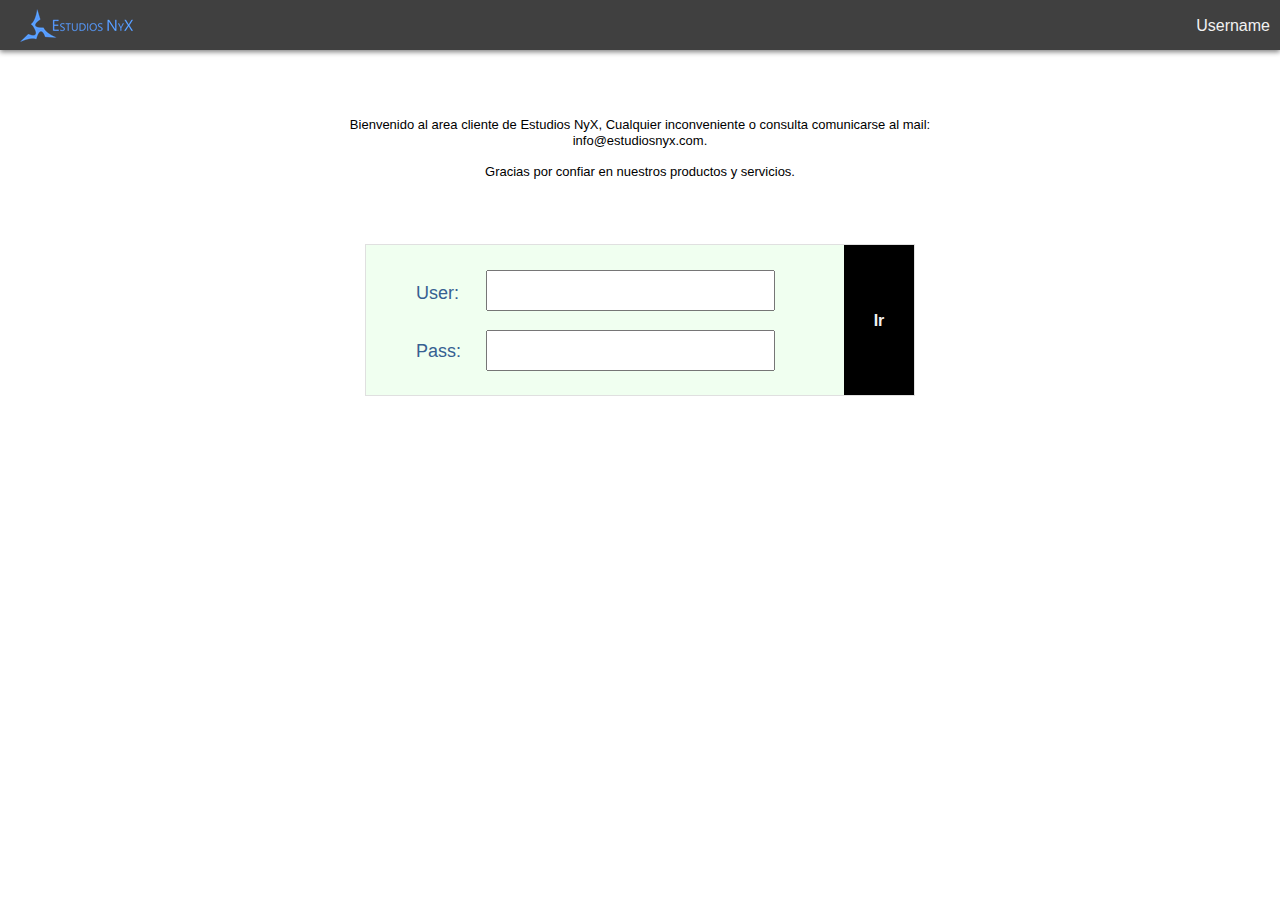
<file: masters/ClientArea/index.htm>
<!DOCTYPE HTML>
<html xmlns="http://www.w3.org/1999/xhtml" dir="ltr" lang="es">
 <head>
  <meta http-equiv="content-type" content="text/html; charset=UTF-8" />
  <meta name="generator" content="openElement (1.57.9)" />
  <link id="openElement" rel="stylesheet" type="text/css" href="WEFiles/Css/v02/openElement.css?v=50491112400" />
  <link id="OETemplate1" rel="stylesheet" type="text/css" href="Templates/Base.css?v=50491112400" />
  <link id="OEBase" rel="stylesheet" type="text/css" href="index.css?v=50491112400" />
  <!--[if lte IE 7]>
  <link rel="stylesheet" type="text/css" href="WEFiles/Css/ie7.css?v=50491112400" />
  <![endif]-->
  <script type="text/javascript">
   var WEInfoPage = {"PHPVersion":"phpOK","OEVersion":"1-57-9","PagePath":"index","Culture":"DEFAULT","LanguageCode":"ES","RelativePath":"","RenderMode":"Export","PageAssociatePath":"index","EditorTexts":null};
  </script>
  <script type="text/javascript" src="WEFiles/Client/jQuery/1.10.2.js?v=50491112400"></script>
  <script type="text/javascript" src="WEFiles/Client/jQuery/migrate.js?v=50491112400"></script>
  <script type="text/javascript" src="WEFiles/Client/Common/oe.min.js?v=50491112400"></script>
 </head>
 <body class="RWAuto" data-gl="{&quot;KeywordsHomeNotInherits&quot;:false}">
  <form id="XForm" method="post" action="#"></form>
  <div id="XBody" class="BaseDiv RBoth OEPageXbody OESK_XBody_Default" style="z-index:1000">
   <div class="OESZ OESZ_DivContent OESZG_XBody">
    <div class="OESZ OESZ_XBodyHeader OESZG_XBody OECT OECT_Header OECTAbs">
     <div id="WE04b7b7ffc9" class="BaseDiv RBoth OEWEImage OESK_WEImage_Default OECenterAV" style="z-index:1">
      <div class="OESZ OESZ_DivContent OESZG_WE04b7b7ffc9">
       <img src="WEFiles/Image/WEImage/logo_Nyx-WE04b7b7ffc9.png" class="OESZ OESZ_Img OESZG_WE04b7b7ffc9" alt="" />
      </div>
     </div>
     <div id="WE5e364a607f" class="BaseDiv RHeight OEWELabel OESK_WELabel_Default OECenterAV" style="z-index:2">
      <div class="OESZ OESZ_DivContent OESZG_WE5e364a607f">
       <span class="OESZ OESZ_Text OESZG_WE5e364a607f ContentBox">Username</span>
      </div>
     </div>
    </div>
    <div class="OESZ OESZ_XBodyContent OESZG_XBody OECT OECT_Content OECTRel">
     <div class="OERelLine OEHAlignC OEVAlignB">
      <div id="WEb19b8475d8" class="BaseDiv RWidth OEWEText OESK_WEText_Default" style="z-index:1003">
       <div class="OESZ OESZ_DivContent OESZG_WEb19b8475d8">
        <span class="ContentBox">Bienvenido al area cliente de Estudios NyX, Cualquier inconveniente o consulta comunicarse al mail: info@estudiosnyx.com.<br /><br />Gracias por confiar en nuestros productos y servicios.</span>
       </div>
      </div>
     </div>
     <div class="OERelLine OEHAlignC OEVAlignB">
      <div id="WEbda2bf6f0e" class="BaseDiv RBoth OEWEPanel OESK_WEPanel_Default" style="z-index:1002">
       <div class="OESZ OESZ_DivContent OESZG_WEbda2bf6f0e">
        <div class="OECT OECT_Content OECTAbs OEDynTag0">
         <div id="WE9c43bc6342" class="BaseDiv RBoth OEWEPanel OESK_WEPanel_Default OEGo" style="z-index:1005">
          <div class="OESZ OESZ_DivContent OESZG_WE9c43bc6342">
           <a href="home">
            <div class="OECT OECT_Content OECTAbs OEDynTag0">
             <div id="WEd1538dbc0d" class="BaseDiv RBoth OEWELabel OESK_WELabel_Default OECenterAB" style="z-index:1001">
              <div class="OESZ OESZ_DivContent OESZG_WEd1538dbc0d">
               <span class="OESZ OESZ_Text OESZG_WEd1538dbc0d ContentBox">Ir</span>
              </div>
             </div>
            </div>
           </a>
          </div>
         </div>
         <div id="WEdecccc48fb" class="BaseDiv RWidth OEWETextBoxV2 OESK_WETextBox2_Default" style="z-index:1003">
          <div class="OESZ OESZ_DivContent OESZG_WEdecccc48fb">
           <input name="WEdecccc48fb" type="text" class="OESZ OESZ_TextBox OESZG_WEdecccc48fb OEDynTag0" />
          </div>
         </div>
         <div id="WEde6678ef1f" class="BaseDiv RNone OEWELabel OESK_WELabel_Default" style="z-index:1001">
          <div class="OESZ OESZ_DivContent OESZG_WEde6678ef1f">
           <span class="OESZ OESZ_Text OESZG_WEde6678ef1f ContentBox">User:</span>
          </div>
         </div>
         <div id="WEc30fe36a0b" class="BaseDiv RWidth OEWETextBoxV2 OESK_WETextBox2_Default" style="z-index:1004">
          <div class="OESZ OESZ_DivContent OESZG_WEc30fe36a0b">
           <input name="WEc30fe36a0b" type="password" class="OESZ OESZ_TextBox OESZG_WEc30fe36a0b OEDynTag0" />
          </div>
         </div>
         <div id="WE4a295a6f51" class="BaseDiv RNone OEWELabel OESK_WELabel_Default" style="z-index:1002">
          <div class="OESZ OESZ_DivContent OESZG_WE4a295a6f51">
           <span class="OESZ OESZ_Text OESZG_WE4a295a6f51 ContentBox">Pass:</span>
          </div>
         </div>
        </div>
       </div>
      </div>
     </div>
    </div>
   </div>
  </div>
 </body>
</html>
</file>
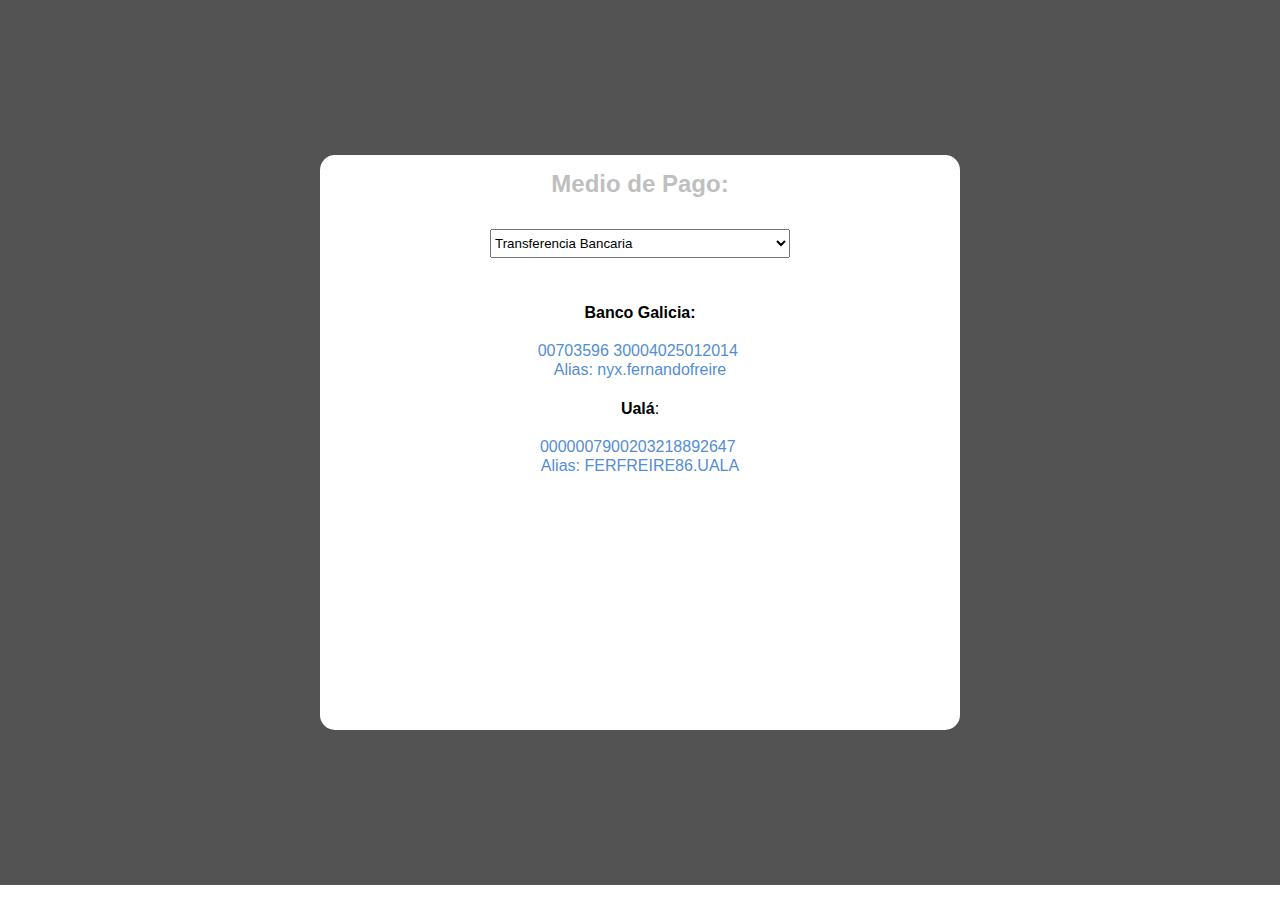
<file: masters/ClientArea/Page.htm>
<!DOCTYPE HTML>
<html xmlns="http://www.w3.org/1999/xhtml" dir="ltr" lang="es">
 <head>
  <meta http-equiv="content-type" content="text/html; charset=UTF-8" />
  <meta name="generator" content="openElement (1.57.9)" />
  <link id="openElement" rel="stylesheet" type="text/css" href="WEFiles/Css/v02/openElement.css?v=50491112400" />
  <link id="OEBase" rel="stylesheet" type="text/css" href="Page.css?v=50491112400" />
  <!--[if lte IE 7]>
  <link rel="stylesheet" type="text/css" href="WEFiles/Css/ie7.css?v=50491112400" />
  <![endif]-->
  <script type="text/javascript">
   var WEInfoPage = {"PHPVersion":"phpOK","OEVersion":"1-57-9","PagePath":"Page","Culture":"DEFAULT","LanguageCode":"ES","RelativePath":"","RenderMode":"Export","PageAssociatePath":"Page","EditorTexts":null};
  </script>
  <script type="text/javascript" src="WEFiles/Client/jQuery/1.10.2.js?v=50491112400"></script>
  <script type="text/javascript" src="WEFiles/Client/jQuery/migrate.js?v=50491112400"></script>
  <script type="text/javascript" src="WEFiles/Client/Common/oe.min.js?v=50491112400"></script>
 </head>
 <body class="" data-gl="{&quot;KeywordsHomeNotInherits&quot;:false}">
  <form id="XForm" method="post" action="#"></form>
  <div id="XBody" class="BaseDiv RWidth OEPageXbody OESK_XBody_Default" style="z-index:0">
   <div class="OESZ OESZ_DivContent OESZG_XBody">
    <div class="OESZ OESZ_XBodyContent OESZG_XBody OECT OECT_Content OECTAbs">
     <div id="WEd4b2021228" class="BaseDiv RBoth OEWEPanel OESK_WEPanel_Default" style="z-index:1">
      <div class="OESZ OESZ_DivContent OESZG_WEd4b2021228">
       <div class="OECT OECT_Content OECTAbs OEDynTag0">
        <div id="WEebe5098d68" class="BaseDiv RBoth OEWEPanel OESK_WEPanel_Default OECenterAB" style="z-index:1">
         <div class="OESZ OESZ_DivContent OESZG_WEebe5098d68">
          <div class="OECT OECT_Content OECTRel OEDynTag0">
           <div class="OERelLine OEHAlignC OEVAlignB">
            <div id="WE4877bb6817" class="BaseDiv RNone OEWELabel OESK_WELabel_Default" style="z-index:1">
             <div class="OESZ OESZ_DivContent OESZG_WE4877bb6817">
              <span class="OESZ OESZ_Text OESZG_WE4877bb6817 ContentBox">Medio de Pago:</span>
             </div>
            </div>
           </div>
           <div class="OERelLine OEHAlignC OEVAlignB">
            <div id="WE1547661d54" class="BaseDiv RWidth OEWEListBoxV2 OESK_WEListBox2_Default" style="z-index:2">
             <div class="OESZ OESZ_DivContent OESZG_WE1547661d54">
              <select name="WE1547661d54" class="OESZ OESZ_ListBox OESZG_WE1547661d54 OEDynTag0">
               <option value="0" class="OESZ OESZ_Options OESZG_WE1547661d54" selected="selected">Transferencia Bancaria</option>
               <option value="1" class="OESZ OESZ_Options OESZG_WE1547661d54">Mercado Pago</option>
               <option value="2" class="OESZ OESZ_Options OESZG_WE1547661d54">Rapipago/Pago Fácil (Ualá)</option>
              </select>
             </div>
            </div>
           </div>
           <div class="OERelLine OEHAlignC OEVAlignB">
            <div id="WE334ab87d18" class="BaseDiv RWidth OEWEText OESK_WEText_Default" style="z-index:3">
             <div class="OESZ OESZ_DivContent OESZG_WE334ab87d18">
              <span class="ContentBox"><b>Banco Galicia:<br /></b><br /><span style="font-size:16px;color:rgb(84, 141, 212);">00703596 30004025012014&nbsp;<br /> Alias: nyx.fernandofreire</span><br /><b><br />Ualá</b>:<br /><br /><span style="color:rgb(84, 141, 212);">0000007900203218892647&nbsp;<br /> Alias: FERFREIRE86.UALA</span><br /></span>
             </div>
            </div>
           </div>
          </div>
         </div>
        </div>
       </div>
      </div>
     </div>
    </div>
    <div class="OESZ OESZ_XBodyFooter OESZG_XBody OECT OECT_Footer OECTAbs"></div>
   </div>
  </div>
 </body>
</html>
</file>
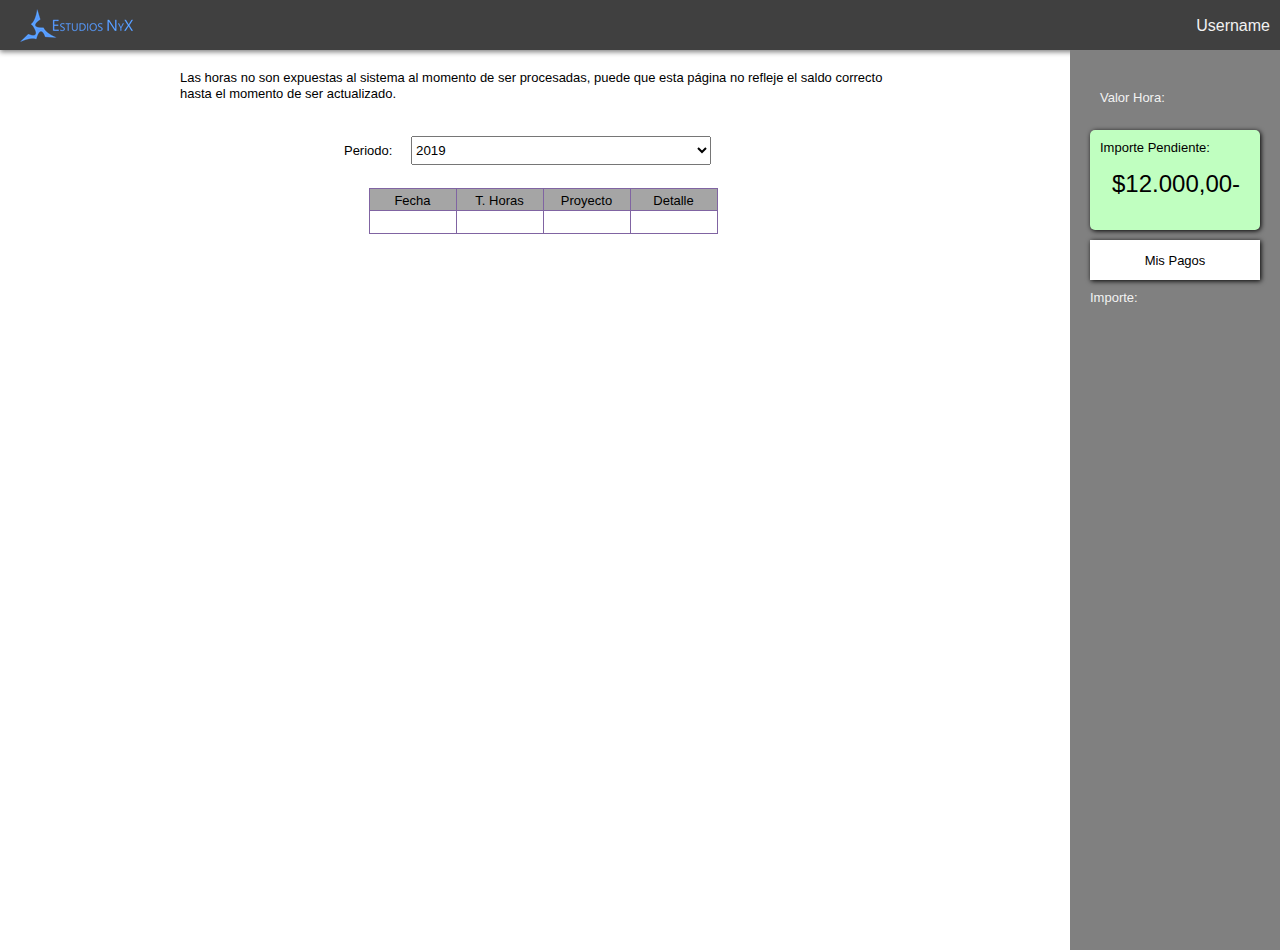
<file: masters/ClientArea/ServicioHora.htm>
<!DOCTYPE HTML>
<html xmlns="http://www.w3.org/1999/xhtml" dir="ltr" lang="es">
 <head>
  <meta http-equiv="content-type" content="text/html; charset=UTF-8" />
  <meta name="generator" content="openElement (1.57.9)" />
  <link id="openElement" rel="stylesheet" type="text/css" href="WEFiles/Css/v02/openElement.css?v=50491112400" />
  <link id="OETemplate1" rel="stylesheet" type="text/css" href="Templates/Base.css?v=50491112400" />
  <link id="OEBase" rel="stylesheet" type="text/css" href="ServicioHora.css?v=50491112400" />
  <!--[if lte IE 7]>
  <link rel="stylesheet" type="text/css" href="WEFiles/Css/ie7.css?v=50491112400" />
  <![endif]-->
  <script type="text/javascript">
   var WEInfoPage = {"PHPVersion":"phpOK","OEVersion":"1-57-9","PagePath":"ServicioHora","Culture":"DEFAULT","LanguageCode":"ES","RelativePath":"","RenderMode":"Export","PageAssociatePath":"ServicioHora","EditorTexts":null};
  </script>
  <script type="text/javascript" src="WEFiles/Client/jQuery/1.10.2.js?v=50491112400"></script>
  <script type="text/javascript" src="WEFiles/Client/jQuery/migrate.js?v=50491112400"></script>
  <script type="text/javascript" src="WEFiles/Client/Common/oe.min.js?v=50491112400"></script>
 </head>
 <body class="RWAuto" data-gl="{&quot;KeywordsHomeNotInherits&quot;:false}">
  <form id="XForm" method="post" action="#"></form>
  <div id="XBody" class="BaseDiv RWidth OEPageXbody OESK_XBody_Default" style="z-index:1000">
   <div class="OESZ OESZ_DivContent OESZG_XBody">
    <div class="OESZ OESZ_XBodyHeader OESZG_XBody OECT OECT_Header OECTAbs">
     <div id="WE04b7b7ffc9" class="BaseDiv RBoth OEWEImage OESK_WEImage_Default OECenterAV" style="z-index:1">
      <div class="OESZ OESZ_DivContent OESZG_WE04b7b7ffc9">
       <img src="WEFiles/Image/WEImage/logo_Nyx-WE04b7b7ffc9.png" class="OESZ OESZ_Img OESZG_WE04b7b7ffc9" alt="" />
      </div>
     </div>
     <div id="WE5e364a607f" class="BaseDiv RHeight OEWELabel OESK_WELabel_Default OECenterAV" style="z-index:2">
      <div class="OESZ OESZ_DivContent OESZG_WE5e364a607f">
       <span class="OESZ OESZ_Text OESZG_WE5e364a607f ContentBox">Username</span>
      </div>
     </div>
    </div>
    <div class="OESZ_Wrap_Columns OESZ_Wrap_Columns_NoLeft">
     <div class="OESZ OESZ_XBodyContent OESZG_XBody OECT OECT_Content OECTRel">
      <div class="OERelLine OEHAlignC OEVAlignB">
       <div id="WE3ea64ece6c" class="BaseDiv RWidth OEWEText OESK_WEText_Default" style="z-index:1001">
        <div class="OESZ OESZ_DivContent OESZG_WE3ea64ece6c">
         <span class="ContentBox">Las horas no son expuestas al sistema al momento de ser procesadas, puede que esta página no refleje el saldo correcto hasta el momento de ser actualizado.<br /></span>
        </div>
       </div>
      </div>
      <div class="OERelLine OEHAlignC OEVAlignM">
       <div id="WEf95bede41b" class="BaseDiv RNone OEWELabel OESK_WELabel_Default" style="z-index:1004">
        <div class="OESZ OESZ_DivContent OESZG_WEf95bede41b">
         <span class="OESZ OESZ_Text OESZG_WEf95bede41b ContentBox">Periodo:&nbsp;</span>
        </div>
       </div><div id="WE77342446b0" class="BaseDiv RWidth OEWEListBoxV2 OESK_WEListBox2_Default" style="z-index:1003">
        <div class="OESZ OESZ_DivContent OESZG_WE77342446b0">
         <select name="WE77342446b0" class="OESZ OESZ_ListBox OESZG_WE77342446b0 OEDynTag0">
          <option value="*/2019" class="OESZ OESZ_Options OESZG_WE77342446b0" selected="selected">2019</option>
          <option value="*/2020" class="OESZ OESZ_Options OESZG_WE77342446b0">2020</option>
         </select>
        </div>
       </div>
      </div>
      <div class="OERelLine OEHAlignC OEVAlignM">
       <div id="WE6ee773ed51" class="BaseDiv RNone OEWETable OESK_WETable_2c4d1781" style="z-index:1002">
        <div class="OESZ OESZ_DivContent OESZG_WE6ee773ed51">
         <table class="OESZ OESZ_TableMain OESZG_WE6ee773ed51">
          <tr class="OESZ OESZ_Row_0 OESZG_WE6ee773ed51">
           <td class="OESZ OESZ_Cell-0-0 OESZG_WE6ee773ed51 OESZ_TableCell OESZ_Column_0 WEEdTableCell">
            <span class="MaxBox"><span style="font-family:Geneva, Arial, Helvetica, sans-serif;font-size:13px;">Fecha</span></span>
           </td>
           <td class="OESZ OESZ_Cell-0-1 OESZG_WE6ee773ed51 OESZ_TableCell OESZ_Column_1 WEEdTableCell">
            <span class="MaxBox"><span style="font-family:Geneva, Arial, Helvetica, sans-serif;font-size:13px;">T. Horas</span><br /></span>
           </td>
           <td class="OESZ OESZ_Cell-0-2 OESZG_WE6ee773ed51 OESZ_TableCell OESZ_Column_2 WEEdTableCell">
            <span class="MaxBox"><span style="font-family:Geneva, Arial, Helvetica, sans-serif;font-size:13px;">Proyecto</span></span>
           </td>
           <td class="OESZ OESZ_Cell-0-3 OESZG_WE6ee773ed51 OESZ_TableCell OESZ_Column_3 WEEdTableCell">
            <span class="MaxBox"><span style="font-family:Geneva, Arial, Helvetica, sans-serif;font-size:13px;">Detalle</span><br /></span>
           </td>
          </tr>
          <tr class="OESZ OESZ_Row_1 OESZG_WE6ee773ed51">
           <td class="OESZ OESZ_TableCell OESZG_WE6ee773ed51 OESZ_Column_0 WEEdTableCell">
            <span class="MaxBox">&nbsp;</span>
           </td>
           <td class="OESZ OESZ_TableCell OESZG_WE6ee773ed51 OESZ_Column_1 WEEdTableCell">
            <span class="MaxBox">&nbsp;</span>
           </td>
           <td class="OESZ OESZ_TableCell OESZG_WE6ee773ed51 OESZ_Column_2 WEEdTableCell">
            <span class="MaxBox">&nbsp;</span>
           </td>
           <td class="OESZ OESZ_TableCell OESZG_WE6ee773ed51 OESZ_Column_3 WEEdTableCell">
            <span class="MaxBox">&nbsp;</span>
           </td>
          </tr>
         </table>
        </div>
       </div>
      </div>
     </div>
     <div class="OESZ OESZ_XBodyRightColumn OESZG_XBody OECT OECT_RightColumn OECTAbs">
      <div id="WEa78328e025" class="BaseDiv RNone OEWELabel OESK_WELabel_Default" style="z-index:1004">
       <div class="OESZ OESZ_DivContent OESZG_WEa78328e025">
        <span class="OESZ OESZ_Text OESZG_WEa78328e025 ContentBox">Valor Hora:&nbsp;<br /></span>
       </div>
      </div>
      <div id="WE3f75dbb11c" class="BaseDiv RBoth OEWEPanel OESK_WEPanel_Default" style="z-index:1001">
       <div class="OESZ OESZ_DivContent OESZG_WE3f75dbb11c">
        <div class="OECT OECT_Content OECTAbs OEDynTag0">
         <div id="WEd2481c9470" class="BaseDiv RNone OEWELabel OESK_WELabel_Default" style="z-index:1001">
          <div class="OESZ OESZ_DivContent OESZG_WEd2481c9470">
           <span class="OESZ OESZ_Text OESZG_WEd2481c9470 ContentBox">Importe Pendiente:<br /></span>
          </div>
         </div>
         <div id="WEf844f534e0" class="BaseDiv RWidth OEWELabel OESK_WELabel_Default OECenterAH" style="z-index:1002">
          <div class="OESZ OESZ_DivContent OESZG_WEf844f534e0">
           <span class="OESZ OESZ_Text OESZG_WEf844f534e0 ContentBox">$12.000,00-<br /></span>
          </div>
         </div>
        </div>
       </div>
      </div>
      <div id="WEf60e84adcc" class="BaseDiv RBoth OEWEPanel OESK_WEPanel_Default" style="z-index:1002">
       <div class="OESZ OESZ_DivContent OESZG_WEf60e84adcc">
        <div class="OECT OECT_Content OECTAbs OEDynTag0">
         <div id="WE50465bbe98" class="BaseDiv RBoth OEWELabel OESK_WELabel_Default OECenterAB" style="z-index:1001">
          <div class="OESZ OESZ_DivContent OESZG_WE50465bbe98">
           <span class="OESZ OESZ_Text OESZG_WE50465bbe98 ContentBox">Mis Pagos<br /></span>
          </div>
         </div>
        </div>
       </div>
      </div>
      <div id="WEa2ae1368d5" class="BaseDiv RNone OEWELabel OESK_WELabel_Default" style="z-index:1003">
       <div class="OESZ OESZ_DivContent OESZG_WEa2ae1368d5">
        <span class="OESZ OESZ_Text OESZG_WEa2ae1368d5 ContentBox">Importe:<br /></span>
       </div>
      </div>
     </div>
    </div>
   </div>
  </div>
 </body>
</html>
</file>
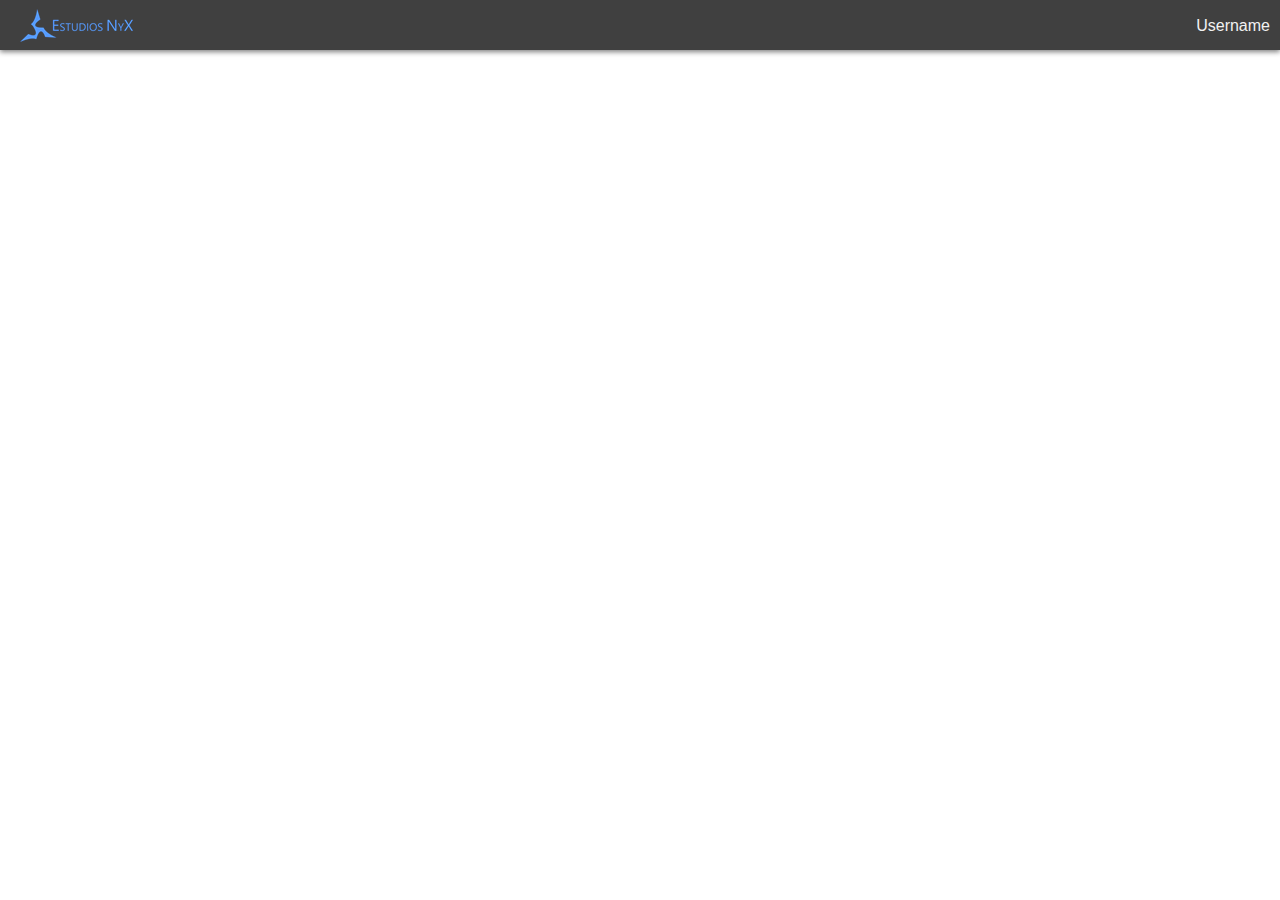
<file: masters/ClientArea/Templates/Base.htm>
<!DOCTYPE HTML>
<html xmlns="http://www.w3.org/1999/xhtml" dir="ltr" lang="es">
 <head>
  <meta http-equiv="content-type" content="text/html; charset=UTF-8" />
  <meta name="generator" content="openElement (1.57.9)" />
  <link id="openElement" rel="stylesheet" type="text/css" href="../WEFiles/Css/v02/openElement.css?v=50491112400" />
  <link id="OEBase" rel="stylesheet" type="text/css" href="Base.css?v=50491112400" />
  <!--[if lte IE 7]>
  <link rel="stylesheet" type="text/css" href="../WEFiles/Css/ie7.css?v=50491112400" />
  <![endif]-->
  <script type="text/javascript">
   var WEInfoPage = {"PHPVersion":"phpOK","OEVersion":"1-57-9","PagePath":"Templates/Base","Culture":"DEFAULT","LanguageCode":"ES","RelativePath":"../","RenderMode":"Export","PageAssociatePath":"Templates/Base","EditorTexts":null};
  </script>
  <script type="text/javascript" src="../WEFiles/Client/jQuery/1.10.2.js?v=50491112400"></script>
  <script type="text/javascript" src="../WEFiles/Client/jQuery/migrate.js?v=50491112400"></script>
  <script type="text/javascript" src="../WEFiles/Client/Common/oe.min.js?v=50491112400"></script>
 </head>
 <body class="RWAuto" data-gl="{&quot;KeywordsHomeNotInherits&quot;:false}">
  <form id="XForm" method="post" action="#"></form>
  <div id="XBody" class="BaseDiv RBoth OEPageXbody OESK_XBody_Default" style="z-index:0">
   <div class="OESZ OESZ_DivContent OESZG_XBody">
    <div class="OESZ OESZ_XBodyHeader OESZG_XBody OECT OECT_Header OECTAbs">
     <div id="WE04b7b7ffc9" class="BaseDiv RBoth OEWEImage OESK_WEImage_Default OECenterAV" style="z-index:1">
      <div class="OESZ OESZ_DivContent OESZG_WE04b7b7ffc9">
       <img src="../WEFiles/Image/WEImage/logo_Nyx-WE04b7b7ffc9.png" class="OESZ OESZ_Img OESZG_WE04b7b7ffc9" alt="" />
      </div>
     </div>
     <div id="WE5e364a607f" class="BaseDiv RHeight OEWELabel OESK_WELabel_Default OECenterAV" style="z-index:2">
      <div class="OESZ OESZ_DivContent OESZG_WE5e364a607f">
       <span class="OESZ OESZ_Text OESZG_WE5e364a607f ContentBox">Username</span>
      </div>
     </div>
    </div>
    <div class="OESZ OESZ_XBodyContent OESZG_XBody OECT OECT_Content OECTRel"></div>
   </div>
  </div>
 </body>
</html>
</file>
<file: masters/ClientArea/WEFiles/Css/v02/openElement.css>
body{padding:0 !important;margin:0 !important;font-size:16px;line-height:1.2;-webkit-text-size-adjust:100%}.OESK_XBody_Default{margin:0 auto 0 auto}.Fs1{font-size:10px}.Fs2{font-size:13px}.Fs3{font-size:16px}.Fs4{font-size:18px}.Fs5{font-size:24px}.Fs6{font-size:32px}h1,h2,h3,h4,h5,h6{padding:0;margin:0;font-weight:inherit;font-style:inherit;font-size:inherit}img{border:none}div{position:relative;border-width:0;text-decoration:inherit}.BaseDiv{overflow:visible;position:absolute}.BaseDiv.oeOrigLimits{overflow:visible !important;min-height:15px;min-width:15px}.BaseDiv.OEWEHr{min-height:15px}.BaseDiv.OEWEHrVertival{min-width:15px}#XBody{position:relative}#XBody div.BaseDiv>.OESZ_DivContent{padding:0;margin:0}#XBody div.BaseDiv.RBoth>.OESZ_DivContent,#XBody div.BaseDiv.RKeepRatio>.OESZ_DivContent{width:100%;height:100%}#XBody div.BaseDiv.RWidth>.OESZ_DivContent{width:100%;height:auto}#XBody div.BaseDiv.RHeight>.OESZ_DivContent{width:auto;height:100%}.ContentBox{display:-moz-inline-stack;display:inline-block;width:inherit;height:inherit;box-sizing:border-box;-webkit-box-sizing:border-box;-moz-box-sizing:border-box}.MaxBox{display:-moz-inline-stack;display:inline-block;width:100%;height:100%;box-sizing:border-box;-webkit-box-sizing:border-box;-moz-box-sizing:border-box}.OESZ_DivLeft1,.OESZ_DivLeft2,.OESZ_DivLeft3,.OESZ_DivLeft4,.OESZ_DivRight1,.OESZ_DivRight2,.OESZ_DivRight3,.OESZ_DivRight4{position:absolute;overflow:hidden;z-index:1}a:link,a:visited,a:hover,a:active{text-decoration:none;color:#00f}.FontBlock{display:inline}.OECT{width:100%;height:100%;min-height:15px;min-width:15px}.BaseDiv>.OESZ_DivContent>.OECT{overflow:visible}.BaseDiv.RBoth:not(#XBody)>.OESZ_DivContent>.OECT{overflow:auto}.OESZG_XBody.OECT{overflow:visible}.OECenterAB{top:0 !important;bottom:0 !important;left:0 !important;right:0 !important;margin:auto !important}.OECenterAH{left:0 !important;right:0 !important;margin-left:auto !important;margin-right:auto !important}.OECenterAV{top:0 !important;bottom:0 !important;margin-top:auto !important;margin-bottom:auto !important}.OECenterRH{margin-left:auto !important;margin-right:auto !important;float:none !important;text-align:left;left:0 !important;right:0 !important}.OERelLine{width:100%;clear:both}.OECTRel>.OERelLine>.BaseDiv,.OECTRel>.OEIteratorParent>.OEIterator>.OERelLine>.BaseDiv,.OECTRel>.OEIteratorParent>.OERelLine>.OEIterator>.BaseDiv{position:relative !important;left:auto !important;right:auto !important;top:auto !important;bottom:auto !important;display:inline-block;text-align:left}.OECTRel>.OERelLine.OEHAlignL,.OECTRel>.OEIteratorParent>.OERelLine.OEHAlignL,.OECTRel>.OEIteratorParent>.OEIterator>.OERelLine.OEHAlignL{text-align:left}.OECTRel>.OERelLine.OEHAlignC,.OECTRel>.OEIteratorParent>.OERelLine.OEHAlignC,.OECTRel>.OEIteratorParent>.OEIterator>.OERelLine.OEHAlignC{text-align:center}.OECTRel>.OERelLine.OEHAlignR,.OECTRel>.OEIteratorParent>.OERelLine.OEHAlignR,.OECTRel>.OEIteratorParent>.OEIterator>.OERelLine.OEHAlignR{text-align:right}.OECTRel>.OERelLine.OEVAlignT>.BaseDiv,.OECTRel>.OEIteratorParent>.OEIterator>.OERelLine.OEVAlignT>.BaseDiv,.OECTRel>.OEIteratorParent>.OERelLine.OEVAlignT>.OEIterator>.BaseDiv{vertical-align:top}.OECTRel>.OERelLine.OEVAlignM>.BaseDiv,.OECTRel>.OEIteratorParent>.OEIterator>.OERelLine.OEVAlignM>.BaseDiv,.OECTRel>.OEIteratorParent>.OERelLine.OEVAlignM>.OEIterator>.BaseDiv{vertical-align:middle}.OECTRel>.OERelLine.OEVAlignB>.BaseDiv,.OECTRel>.OEIteratorParent>.OEIterator>.OERelLine.OEVAlignB>.BaseDiv,.OECTRel>.OEIteratorParent>.OERelLine.OEVAlignB>.OEIterator>.BaseDiv{vertical-align:bottom}.OEWinModal{position:absolute;top:0;left:0;width:100%;height:100%;z-index:10000000;background:url('../../Image/ModalBackgound.png')}#OELoading{cursor:wait}#OELoadingAnim{top:50%;left:50%;width:132px;height:17px;margin-top:-8px;margin-left:-66px;background-image:url('../../Image/Loading2.gif')}#ModalPopupBlock{position:absolute;width:350px;z-index:10000000;background-color:#eee;border:1px outset #414040;box-shadow:0 0 3px 1px #3a3939;-webkit-box-shadow:0 0 3px 1px #3a3939;-moz-box-shadow:0 0 3px 1px #3a3939;-webkit-border-radius:0 0 3px 1px #3a3939;-moz-border-radius:0 0 3px 1px #3a3939}#ModalPopupBlockClose{position:absolute;right:-12px;top:-12px;background:url('../../Image/delete.png') no-repeat;cursor:pointer;width:28px;height:28px;z-index:1}#ModalPopupBlockContent{font:lighter 13px Arial,sans-serif;text-align:center;width:auto;max-height:200px;margin:20px 0 0 0;padding:0 5px 20px 5px;overflow:auto}#ModalPopupBlockFooter{width:auto;text-align:center;padding:5px;margin:0 8px 0 8px;border-top:1px solid #d3d3d3}#ModalPopupBlockFooter input{width:100px}.OEWEMenuAccordion{outline:none}.OESZ_FirstTitle{outline:none}.inputBoxSizing input,.inputBoxSizing textarea{width:100%;-webkit-box-sizing:border-box;-moz-box-sizing:border-box;box-sizing:border-box}.opentip-container{font:lighter 11px/1.3 Arial,sans-serif}.OEValidatorIco{background:url('../../Image/warning.png') no-repeat;width:16px;height:16px;float:left;margin-right:3px}.oe-wrap-aspect-ratio{position:relative;display:block;left:0 !important;top:0 !important;right:0 !important}.oe-subwrap-aspect-ratio{position:absolute;display:block;left:0 !important;top:0 !important;right:0 !important;bottom:0 !important;margin:0 !important;padding:0 !important}.opentip-container.stem-left .ot-close{top:-14px !important;right:-20px !important;left:auto !important}.opentip-container.stem-right .ot-close{top:-14px !important;left:-20px !important;right:auto !important}.OEWEAnchor a:before{content:""}.OESZ_XBodyLeftColumn,.OESZ_LeftColumn,.OESZ_XBodyRightColumn,.OESZ_RightColumn{position:absolute;height:100%;top:0}.OESZ_XBodyLeftColumn,.OESZ_LeftColumn{left:0}.OESZ_XBodyRightColumn,.OESZ_RightColumn{right:0}.OESZ_Wrap_Columns_NoLeft{padding-left:0 !important}.OESZ_Wrap_Columns_NoRight{padding-right:0 !important}img.OESZ_Img{display:block}.oemd-abs-full{position:absolute;left:0;top:0;right:0;bottom:0}.OEWEPanel>.OESZ_DivContent>:not(div){height:100%}@media screen and (orientation:landscape){.doesnt-exist{background:none}}
</file>
<file: masters/ClientArea/Templates/Base.css>
/*MinVersion*/
.OESK_XBody_Default{width:900px}.OESK_XBody_Default .OESZ_XBodyContent{width:100%;height:550px}.OESK_XBody_Default .OESZ_XBodyFooter{width:100%;height:50px}.OESK_WELabel_Default{width:350px}#XBody .OESZ_XBodyContent{display:block}#XBody .OESZ_XBodyFooter{display:none;height:50px}#XBody .OESZ_XBodyHeader{display:block;height:50px}#XBody .OESZ_XBodyLeftColumn{display:none;width:50px}#XBody .OESZ_XBodyRightColumn{display:none;width:50px}#XBody .OESZ_Wrap_Columns{padding-left:0;padding-right:0}#XBody{width:100%}body{background-color:#fff}#XBody .OESZ_XBodyHeader{box-shadow:0 2px 5px #808080;background-color:#404040;-webkit-box-shadow:0 2px 5px #808080;-webkit-border-radius:0 2px 5px #808080;-moz-border-radius:0 2px 5px #808080;-moz-box-shadow:0 2px 5px #808080}#WE04b7b7ffc9{position:absolute;left:20px;top:10px;width:113px;height:33px}#WE04b7b7ffc9 .OESZ_Img{width:100%;height:100%}#WE5e364a607f{position:absolute;top:20px;right:0;width:auto;height:19px;color:#f2f2f2;margin:0 10px 0 10px;font-family:Geneva,Arial,Helvetica,sans-serif}
</file>
<file: masters/ClientArea/index.css>
/*MinVersion*/
.OESK_XBody_Default{width:900px}.OESK_XBody_Default .OESZ_XBodyContent{width:100%;height:550px}.OESK_XBody_Default .OESZ_XBodyFooter{width:100%;height:50px}.OESK_WEText_Default{width:350px;height:80px}.OESK_WEPanel_Default{width:350px;height:150px}.OESK_WELabel_Default{width:350px}.OESK_WETextBox2_Default{width:275px;height:auto;padding:0 4px 0 0}.OESK_WETextBox2_Default .OESZ_TextBox{width:100%}.OESK_WETextBox2_Default .OESZ_TextBoxError{width:16px;height:16px;margin:0 0 0 4px;background-image:url("WEFiles/Image/Skin/26c70838.png")}.OESK_WETextBox2_Default .OESZ_Validator{width:16px;height:16px;margin:0 0 0 4px;background-repeat:no-repeat;background-position:center center;background-image:url("WEFiles/Image/Skin/58294202.png")}#XBody .OESZ_XBodyContent{display:block}#XBody .OESZ_XBodyFooter{display:none}#XBody .OESZ_XBodyHeader{display:block}#XBody .OESZ_XBodyLeftColumn{display:none}#XBody .OESZ_XBodyRightColumn{display:none}#XBody .OESZ_Wrap_Columns{padding-left:0;padding-right:0}#XBody .OESZ_XBodyContent{margin:0;padding:0}#WEb19b8475d8{width:590px;height:auto;padding:67px 0 65px 0;text-align:center;font-size:13px;font-family:Geneva,Arial,Helvetica,sans-serif}#WEbda2bf6f0e{width:548px;height:150px;border:1px solid #e0e0e0;background-color:#f0fff0}#WEde6678ef1f{position:absolute;left:50px;top:38px;width:auto;height:auto;color:#366092;font-size:18px;font-family:Geneva,Arial,Helvetica,sans-serif}#WE4a295a6f51{position:absolute;left:50px;top:96px;width:auto;height:auto;color:#366092;font-size:18px;font-family:Geneva,Arial,Helvetica,sans-serif}#WEdecccc48fb{position:absolute;left:120px;top:25px;width:275px;height:auto;text-align:center;font-size:16px}#WEdecccc48fb .OESZ_TextBox{color:#366092;padding:11px 5px 11px 5px}#WEc30fe36a0b{position:absolute;left:120px;top:85px;width:275px;height:auto;color:#366092;padding:0;text-align:center;font-size:16px}#WEc30fe36a0b .OESZ_TextBox{color:#366092;padding:11px 5px 11px 5px}#WE9c43bc6342{position:absolute;top:0;right:0;width:70px;height:100%;background-color:activecaption}.OE_Over#WE9c43bc6342{background-color:#a5a5a5}#WEd1538dbc0d{position:absolute;left:40px;top:70px;width:20px;height:19px;color:#f2f2f2;text-align:center;font-weight:bold;font-family:Geneva,Arial,Helvetica,sans-serif}
</file>
<file: masters/ClientArea/WEFiles/Css/ie7.css>
﻿.OECenterAB {hack: expression(function(e){$(e).removeClass('OECenterAB').addClass('OECenterAB_IE')}(this))}
.OECenterAH {hack: expression(function(e){$(e).removeClass('OECenterAH').addClass('OECenterAH_IE')}(this))}
.OECenterAV {hack: expression(function(e){$(e).removeClass('OECenterAV').addClass('OECenterAV_IE')}(this))}
.OECenterAB_IE {hack: expression(function(e){$(e).css("margin","0 !important").css("left",(e.parentNode.clientWidth - e.offsetWidth) / 2).css("top",(e.parentNode.clientHeight - e.offsetHeight) / 2)}(this))}
.OECenterAH_IE {hack: expression(function(e){$(e).css("margin","0 !important").css("left",(e.parentNode.clientWidth - e.offsetWidth) / 2)}(this))}
.OECenterAV_IE {hack: expression(function(e){$(e).css("margin","0 !important").css("top",(e.parentNode.clientHeight - e.offsetHeight) / 2)}(this))}
</file>
<file: masters/ClientArea/Page.css>
/*MinVersion*/
.OESK_XBody_Default{width:900px}.OESK_XBody_Default .OESZ_XBodyContent{width:100%;height:550px}.OESK_XBody_Default .OESZ_XBodyFooter{width:100%;height:50px}.OESK_WEPanel_Default{width:350px;height:150px}.OESK_WELabel_Default{width:350px}.OESK_WEListBox2_Default{width:300px;height:auto}.OESK_WEListBox2_Default .OESZ_ListBox{width:100%}.OESK_WEListBox2_Default .OESZ_ListBoxError{background-image:url("WEFiles/Image/Skin/c01bce0b.png")}.OESK_WEListBox2_Default .OESZ_Validator{width:16px;height:16px;margin:0 0 0 4px;background-repeat:no-repeat;background-position:center center;background-image:url("WEFiles/Image/Skin/3b9d0c7d.png")}.OESK_WEText_Default{width:350px;height:80px}#XBody .OESZ_XBodyContent{display:block}#XBody .OESZ_XBodyFooter{display:block;height:50px}#XBody .OESZ_XBodyHeader{display:none;height:50px}#XBody .OESZ_XBodyLeftColumn{display:none;width:50px}#XBody .OESZ_XBodyRightColumn{display:none;width:50px}#XBody .OESZ_Wrap_Columns{padding-left:0;padding-right:0}#XBody{height:auto}#WEd4b2021228{position:absolute;left:0;top:0;width:100%;height:98.3333vh;overflow:hidden;background-color:rgba(64,64,64,.9);background-size:cover;position:fixed;z-index:1001}#WEebe5098d68{position:absolute;left:0;top:0;width:50%;height:65%;border-radius:15px 15px 15px 15px;background-color:#fff}#WE4877bb6817{width:auto;height:auto;color:#bfbfbf;margin:15px 0 15px 0;font-weight:bold;font-size:24px;font-family:Geneva,Arial,Helvetica,sans-serif}#WE1547661d54{width:300px;height:auto;margin:15px}#WE1547661d54 .OESZ_ListBox{padding:5px 0 5px 0}#WE1547661d54 .OESZ_Options{color:#7f7f7f;margin:6px;padding:6px;background-color:#fff;font-size:18px}#WE334ab87d18{width:350px;height:auto;padding:30px;text-align:center;font-family:Geneva,Arial,Helvetica,sans-serif}
</file>
<file: masters/ClientArea/ServicioHora.css>
/*MinVersion*/
.OESK_XBody_Default{width:900px}.OESK_XBody_Default .OESZ_XBodyContent{width:100%;height:550px}.OESK_XBody_Default .OESZ_XBodyFooter{width:100%;height:50px}.OESK_WEText_Default{width:350px;height:80px}.OESK_WELabel_Default{width:350px}.OESK_WEListBox2_Default{width:300px;height:auto}.OESK_WEListBox2_Default .OESZ_ListBox{width:100%}.OESK_WEListBox2_Default .OESZ_ListBoxError{background-image:url("WEFiles/Image/Skin/c01bce0b.png")}.OESK_WEListBox2_Default .OESZ_Validator{width:16px;height:16px;margin:0 0 0 4px;background-repeat:no-repeat;background-position:center center;background-image:url("WEFiles/Image/Skin/3b9d0c7d.png")}.OESK_WETable_2c4d1781{width:auto;height:auto;border-collapse:collapse}.OESK_WETable_2c4d1781 .OESZ_TableMain{border:1px solid #8064a2;border-collapse:collapse}.OESK_WETable_2c4d1781 .OESZ_TableCell{border:1px solid #8064a2;min-width:20px}.OESK_WEPanel_Default{width:350px;height:150px}#XBody .OESZ_XBodyContent{display:block}#XBody .OESZ_XBodyFooter{display:none}#XBody .OESZ_XBodyHeader{display:block}#XBody .OESZ_XBodyLeftColumn{display:none}#XBody .OESZ_XBodyRightColumn{display:block;width:210px}#XBody .OESZ_Wrap_Columns{padding-left:0;padding-right:210px}#XBody{height:auto}#XBody .OESZ_XBodyRightColumn{height:100vh;background-color:#808080}#WE3ea64ece6c{width:710px;height:auto;padding:20px 0 20px 0;text-align:left;font-size:13px;font-family:Geneva,Arial,Helvetica,sans-serif}#WEf95bede41b{width:auto;height:auto;margin:15px 0 15px 0;font-size:13px;font-family:Geneva,Arial,Helvetica,sans-serif}#WE77342446b0{width:300px;height:auto;margin:15px}#WE77342446b0 .OESZ_ListBox{padding:5px 0 5px 0}#WE77342446b0 .OESZ_Options{color:#fff;margin:6px;padding:6px;background-color:#a5a5a5;font-size:18px}#WE6ee773ed51{width:auto;height:auto;text-align:center}#WE6ee773ed51 .OESZ_TableMain{width:100%;margin:8px;padding:6px;text-align:center}#WE6ee773ed51 .OESZ_TableCell{min-width:80px}#WE6ee773ed51 .OESZ_Cell-0-1{background-color:#a5a5a5}#WE6ee773ed51 .OESZ_Cell-0-2{background-color:#a5a5a5}#WE6ee773ed51 .OESZ_Cell-0-0{background-color:#a5a5a5}#WE6ee773ed51 .OESZ_Cell-0-3{background-color:#a5a5a5}#WE3f75dbb11c{position:absolute;left:20px;top:80px;width:170px;height:100px;box-shadow:1px 1px 5px Black;border-radius:5px 5px 5px 5px;background-color:#c0ffc0;-webkit-box-shadow:1px 1px 5px Black;-webkit-border-radius:1px 1px 5px Black;-moz-border-radius:1px 1px 5px Black;-moz-box-shadow:1px 1px 5px Black}#WEd2481c9470{position:absolute;left:10px;top:10px;width:auto;height:auto;color:#000;font-size:13px;font-family:Geneva,Arial,Helvetica,sans-serif}#WEf844f534e0{position:absolute;left:10px;top:40px;width:126px;height:auto;color:#000;text-align:center;font-size:24px;font-family:Geneva,Arial,Helvetica,sans-serif}#WEf60e84adcc{position:absolute;left:20px;top:190px;width:170px;height:40px;box-shadow:1px 1px 5px Black;background-color:#fff;-webkit-box-shadow:1px 1px 5px Black;-webkit-border-radius:1px 1px 5px Black;-moz-border-radius:1px 1px 5px Black;-moz-box-shadow:1px 1px 5px Black}#WE50465bbe98{position:absolute;left:0;top:0;width:120px;height:15px;color:#000;text-align:center;font-size:13px;font-family:Geneva,Arial,Helvetica,sans-serif}#WEa2ae1368d5{position:absolute;left:20px;top:240px;width:auto;height:auto;color:#f2f2f2;font-size:13px;font-family:Geneva,Arial,Helvetica,sans-serif}#WEa78328e025{position:absolute;left:30px;top:40px;width:auto;height:auto;color:#f2f2f2;font-size:13px;font-family:Geneva,Arial,Helvetica,sans-serif}
</file>
